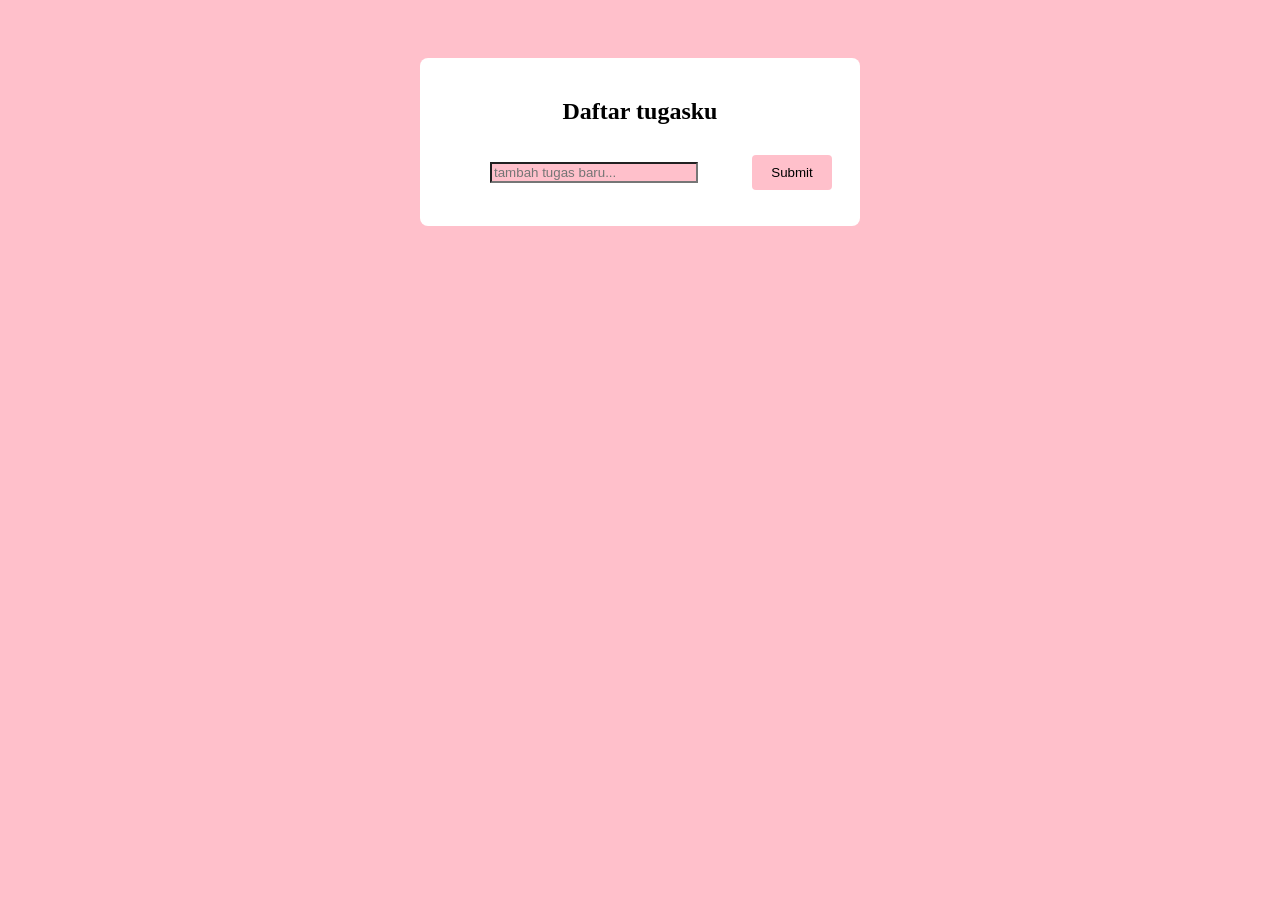
<file: index.html>
<!DOCTYPE html>
<html lang="en">
  <head>
    <meta charset="UTF-8" />
    <meta name="viewport" content="width=device-width, initial-scale=1.0" />
    <title>To do list - Simple</title>
    <link href="styles.css" rel="stylesheet" />
  </head>
  <body>
    <div class="container" id="container">
      <h2>Daftar tugasku</h2>
      <input type="text" id="inputtugas" placeholder="tambah tugas baru..." />
      <button id="btnsubmitt" onclick="tambahtugas()">Submit</button>
      <ul id="daftartugas"></ul>
    </div>

    <script src="script.js"></script>
  </body>
</html>
</file>
<file: styles.css>
body {
  font-family: "Times New Roman", Times, serif;
  background-color: pink;
  display: flex;
  justify-content: center;
  padding-top: 50px;
}
.container {
  width: 400px;
  background-color: white;
  padding: 20px;
  border-radius: 8px;
}
h2 {
  text-align: center;
}

input {
  display: inline-block;
  margin-left: 50px;
  margin-right: 50px;
}
#inputtugas {
  padding: 0 0 auto;
  width: 50%;
  background-color: pink;
}

button {
  width: 20%;
  padding: 10px;
  background-color: pink;
  border: none;
  border-radius: 4px;
  margin-top: 10px;
}

li {
  padding: 12px;
  border-bottom: 1px solid pink;
  display: flex;
  justify-content: space-between;
  align-items: center;
}

li.selesai {
  text-decoration: line-through;
  color: grey;
}

li span {
  cursor: pointer;
  color: red;
  font-weight: bold;
}
</file>
